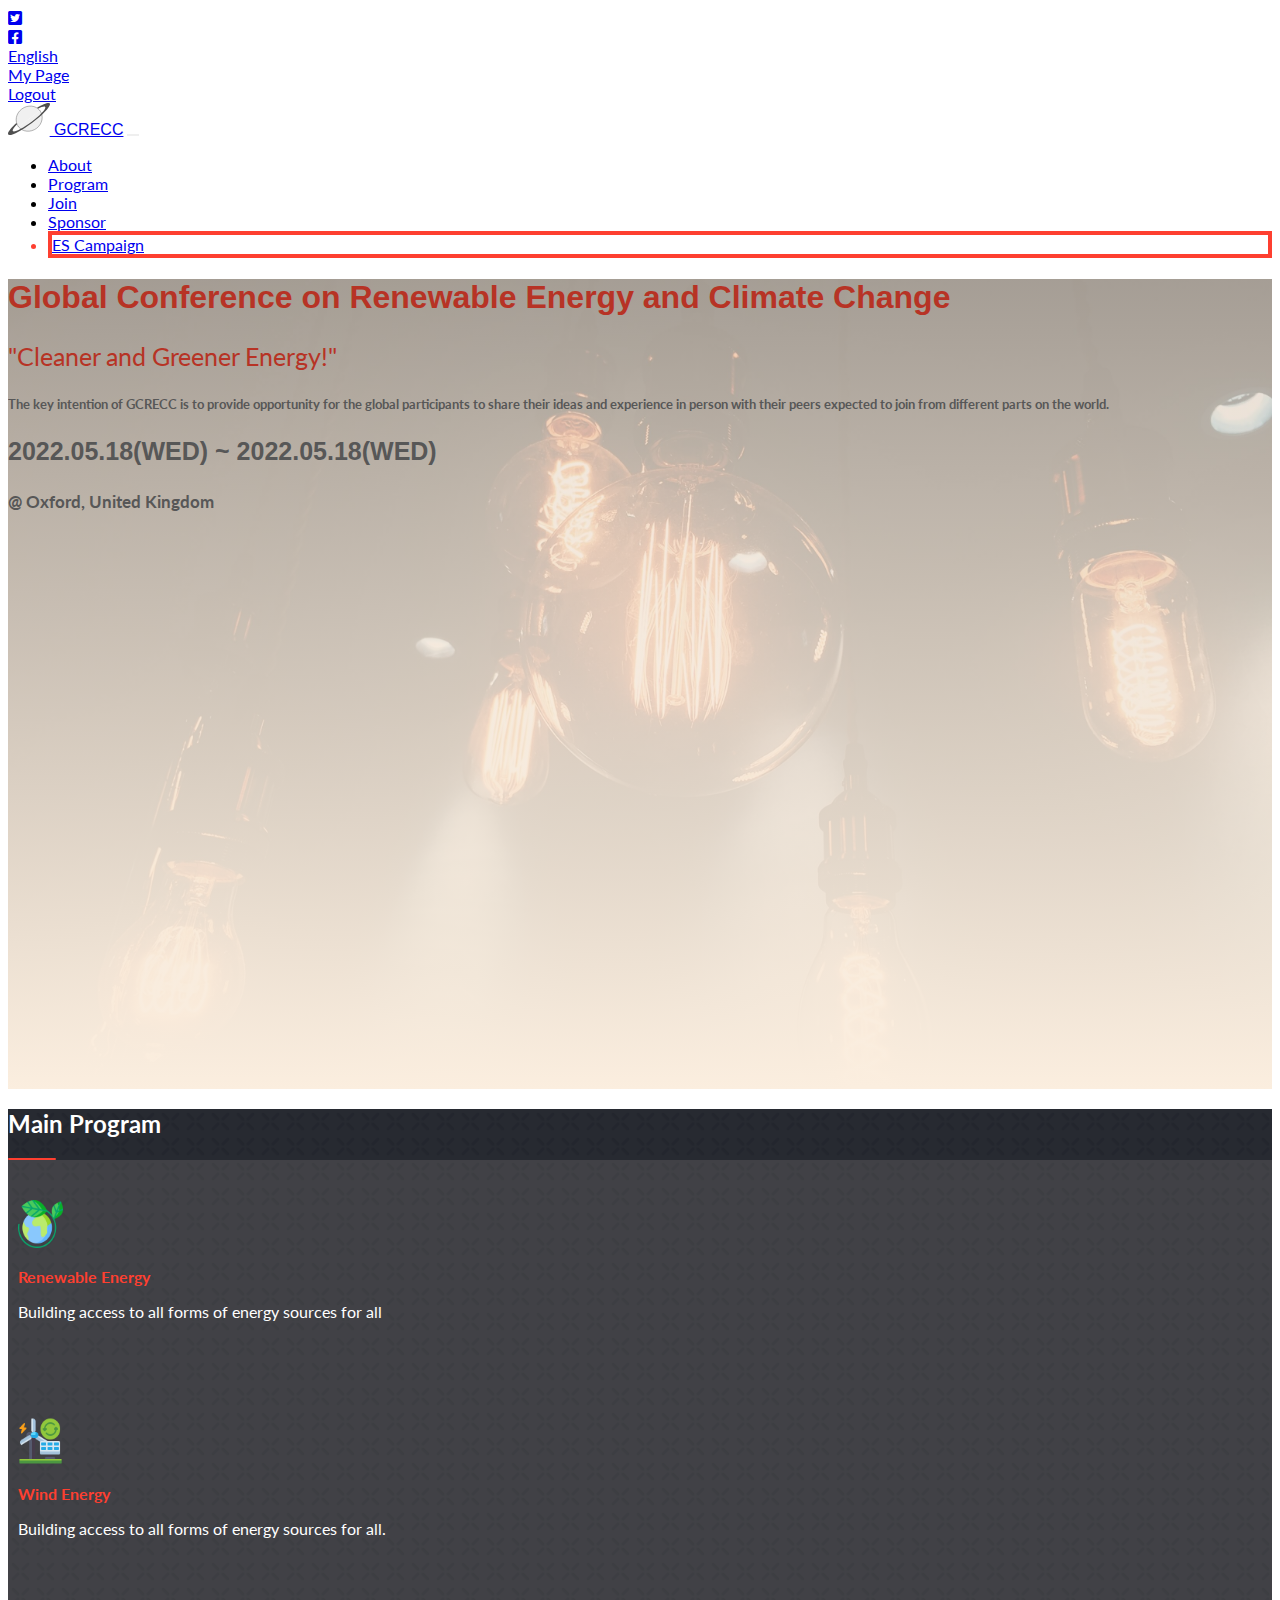
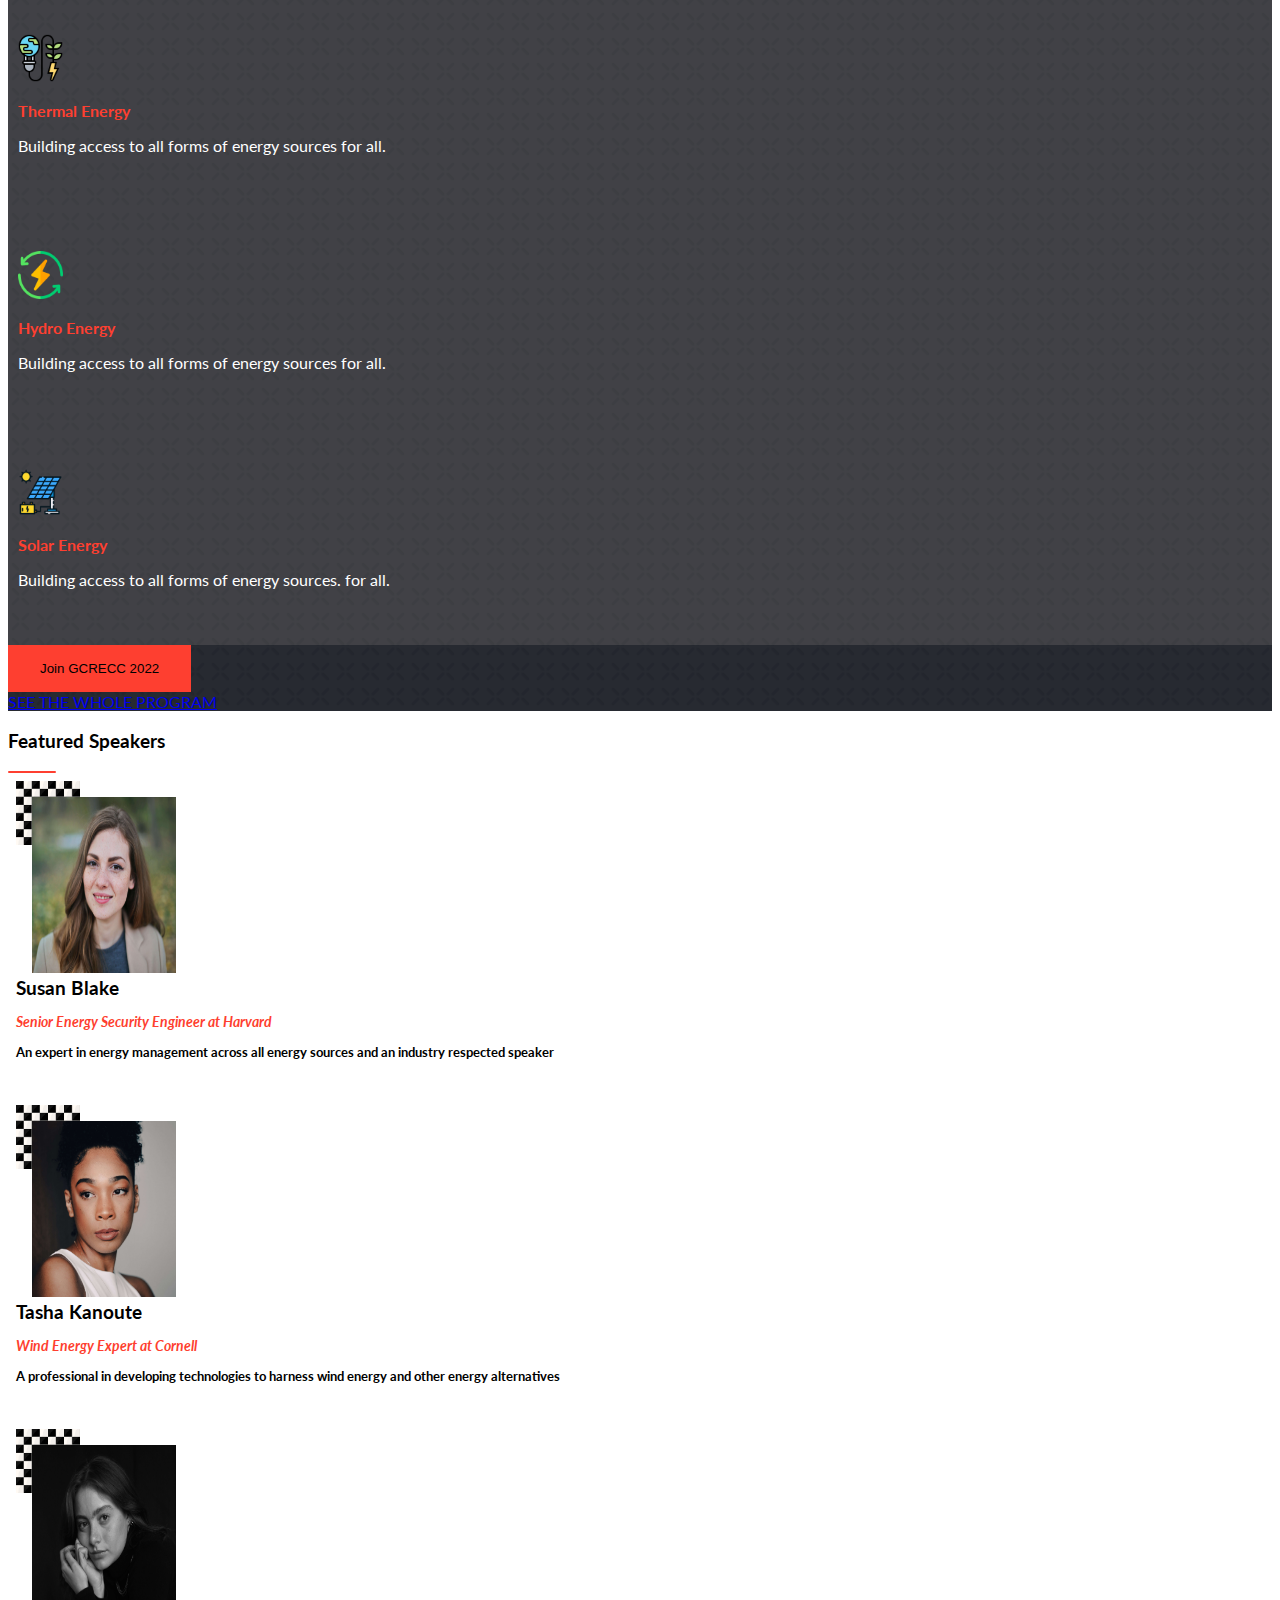
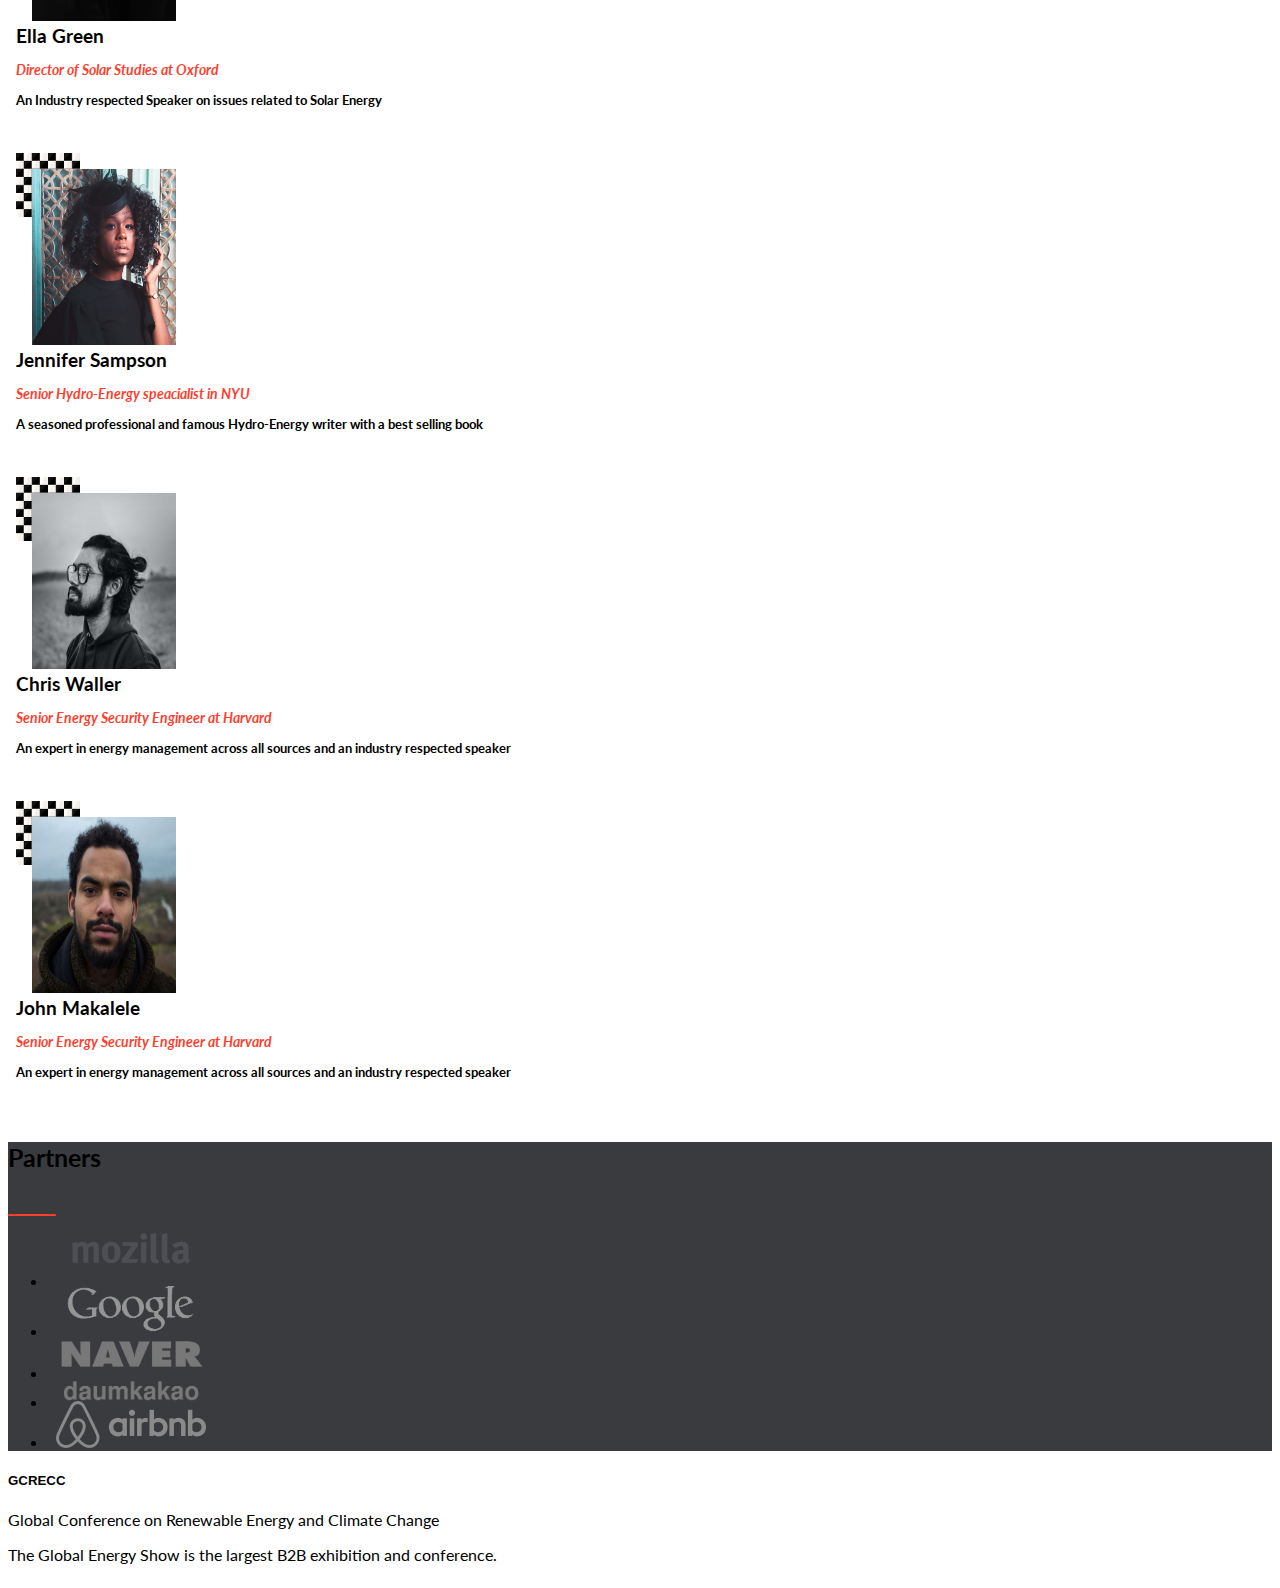
<file: index.html>
<!DOCTYPE html>
<html lang="en">
  <head>
    <meta charset="UTF-8" />
    <meta http-equiv="X-UA-Compatible" content="IE=edge" />
    <meta name="viewport" content="width=device-width, initial-scale=1.0" />

    <!-- bootstrap css -->
    <link href="https://cdn.jsdelivr.net/npm/bootstrap@5.0.2/dist/css/bootstrap.min.css" rel="stylesheet" 
    integrity="sha384-EVSTQN3/azprG1Anm3QDgpJLIm9Nao0Yz1ztcQTwFspd3yD65VohhpuuCOmLASjC" 
    crossorigin="anonymous">
    <!-- external fonts -->
    <link href="http://fonts.cdnfonts.com/css/cocogoose" rel="stylesheet" />
    <link rel="preconnect" href="https://fonts.googleapis.com" />
    <link rel="preconnect" href="https://fonts.gstatic.com" crossorigin />
    <link
      href="https://fonts.googleapis.com/css2?family=Inter:wght@400;800;900&family=Lato:wght@400;700;900&display=swap"
      rel="stylesheet"
    />
    <!-- font awesome CDN -->
    <link
      rel="stylesheet"
      href="//use.fontawesome.com/releases/v5.0.7/css/all.css"
    />
      <!-- local css files -->
    <link rel="stylesheet" href="./css/styles.css"/>
    <link rel="stylesheet" href="./css/desktop.css">
    <title>GCRECC</title>
  </head>
  <body>
    <main>
        <!-- header section -->
        <header>
            <div class="w-100">
                <!-- first Nav -->
                <nav class="first-nav navbar d-none d-sm-none d-md-none d-lg-block bg-dark text-light"  >
                    <div  class="container d-flex justify-content-end col-lg-8">
                        <ul id="first-nav" class="list-unstyled d-flex col-lg-6 justify-content-between fs-6">
                            <li>
                                <a href="#" class="nav-link text-reset"><i class="fab fa-twitter-square "></i></a>
                            </li>
                            <li>
                                <a href="#" class="nav-link text-reset"><i class="fab fa-facebook-square"></i></a>
                            </li>
                            <li>
                                <a href="#" class="nav-link text-reset">English</a>
                            </li>   
                            <li>
                                <a href="#" class="nav-link text-reset">My Page</a>
                            </li>
                            <li>
                                <a href="#" class="nav-link text-reset">Logout</a>
                            </li>
                        </ul>
                    </div>
                    
                </nav>
            </div>
            <!-- second nav -->
            <div class="container">
                <nav class=" navbar navbar-expand-lg navbar-light col-lg-10 mx-auto">
                    <a href="./index.html" class="navbar-brand d-none d-sm-none d-md-none d-lg-block"><img src="./images/background-images/background-svg/elem-4.svg" class="logo-icon" alt="logo icon"> GCRECC</a>
                    <button
                    class="navbar-toggler"
                    type="button"
                    data-bs-toggle="collapse"
                    data-bs-target="#toggleMobileMenu"
                    aria-controls="toggleMobileMenu"
                    aria-expanded="false"
                    aria-label="Toggle navigation">
                    <span class="navbar-toggler-icon hamburger"></span>
                    </button>
                    <div class="collapse navbar-collapse w-100" id="toggleMobileMenu">
                        <ul class="navbar-nav col-lg-8 ms-auto text-center fw-bold text-dark d-flex justify-content-between ">
                            <li>
                                <a href="./about.html" class="nav-link">About</a>
                            </li>
                            <li>
                                <a href="#" class="nav-link">Program</a>
                            </li>
                            <li>
                                <a href="#" class="nav-link">Join</a>
                            </li>
                            <li>
                                <a href="#" class="nav-link">Sponsor</a>
                            </li>
                            <li class="campaign">
                                <a href="#" class="nav-link text-danger ">ES Campaign</a>
                            </li>
                        </ul>
                    </div>

                </nav>
            </div>
            
            
            
        </header>

        <!-- headline section -->
        <section id="headline-section" class="d-flex flex-row justify-content-center w-100 position-relative ">
            <div class="container headline-center col-md-9 d-flex justify-content-start my-auto" >
                <div id="headline-text" class="col-sm-12 col-md-6 position-relative">
                    <h1 id="headline-title" class="text-uppercase">
                        Global Conference on Renewable Energy and Climate Change
                    </h1>
                    <p id="into-text" class="position-absolute bottom-100">"Cleaner and Greener Energy!"</p>
                    <p id="support-text" class="bg-light p-2 border border-5 border-white">The key intention of GCRECC is to provide opportunity for the global participants to share their ideas and experience in person with their peers expected to join 
                        from different parts on the world.</p>
                    <p id="event-date">2022.05.18(WED) ~ 2022.05.18(WED)</p>
                     <p id="location">@ Oxford, United Kingdom</p>
                </div>
            </div>
        </section>

        <!-- program section -->
        <section id="program-section" class="container-fluid py-5 px-2 w-100  d-flex flex-column align-items-center justify-content-center">
            <div class="py-3">
                <h2 id="main-program" class="">Main Program</h2>
            </div>
            <div class="rule my-2"></div>

            <div id="program-items" class="container mx-auto col-md-10 d-md-flex d-sm-grid align-items-center justify-content-center">
                 <!-- item-one -->
                <div class="program-item col-sm-12 col-md-2 mx-auto my-1 mx-1 d-flex flex-md-column justify-content-center">
                    <img src="./images/logo-&-icons/planet-earth.png" alt="project item image" class="project-image">
                    <p class="item-title text-center">Renewable Energy</p>
                    <p class="item-description text-start text-md-center col-sm-6 col-md-12">Building access to all forms of energy sources
                        for all
                    </p>
                </div>

                <!-- item-two -->
                <div class="program-item col-sm-12 col-md-2 mx-auto mx-1 my-1 d-flex flex-md-column justify-content-center text-center">
                    <img src="./images/logo-&-icons/renewable-energy-(1).png" alt="" class="project-image">
                    <p class="item-title text-center" >Wind Energy</p>
                    <p class="item-description text-start text-md-center col-sm-6 col-md-12">Building access to all forms of energy sources
                        for all.
                    </p>
                </div>

                <!-- item-three -->
                <div class="program-item col-sm-12 col-md-2 mx-auto mx-1 my-1 d-flex flex-md-column justify-content-center">
                    <img src="./images/logo-&-icons/renewable-energy-(2).png" alt="" class="project-image">
                    <p class="item-title text-center">Thermal Energy</p>
                    <p class="item-description text-start text-md-center col-sm-6 col-md-12">Building access to all forms of energy sources
                        for all.
                    </p>
                </div>
                
                <!-- item four -->
                <div class="program-item col-sm-12 col-md-2 mx-auto mx-1 my-1 d-flex flex-md-column justify-content-center">
                    <img src="./images/logo-&-icons/renewable-energy.png" alt="" class="project-image">
                    <p class="item-title text-center">Hydro Energy</p>
                    <p class="item-description text-start text-md-center col-sm-6 col-md-12">Building access to all forms of energy sources
                        for all.
                    </p>
                </div>

                <!-- item-five -->
                <div class="program-item col-sm-12 col-md-2 mx-auto mx-1 my-1 d-flex flex-md-column justify-content-center">
                    <img src="./images/logo-&-icons/solar-energy.png" alt="" class="project-image">
                    <p class="item-title text-center">Solar Energy</p>
                    <p class="item-description text-start text-md-center col-sm-6 col-md-12">Building access to all forms of energy sources.
                        for all.
                    </p>
                </div>
            </div>

            <button id="program-button" type="button" class="d-sm-block d-md-none d-lg-none my-2 text-light "> Join GCRECC 2022</button>

            <div id="program-link" class="my-5"><a href="#" class="text-light d-none d-sm-none d-md-block d-lg-block">SEE THE WHOLE PROGRAM</a></div>
        </section>

        <!-- speakers section -->
        <div id="speakers-section" class=" d-flex flex-column align-items-center justify-content-center py-3 bg-light">
        </div>

        <!-- partners-section -->
        <section class="partners-section py-3">
            <div class="partners-center container d-flex flex-column align-items-center justify-content-center ">
            <h5 class="partners-title text-light fw-bold">Partners</h5>
            <div class="rule mb-3"></div>
                <ul class="partners d-flex col-sm-13 flex-wrap list-unstyled mt-3 justify-content-center">
                    <li><img src="./images/partners/mozilla.png" class="partner-img" alt=""></li>
                    <li><img src="./images/partners/google.png" class="partner-img" alt=""></li>
                    <li><img src="./images/partners/naver.png" class="partner-img" alt=""></li> 
                    <li><img src="./images/partners/daumkakao.png" class="partner-img" alt=""></li>
                    <li><img src="/images/partners/airbnb.png" class="partner-img" alt=""></li>
                </ul>
            </div> 
        </section>


        <!-- footer section -->

        <section class="footer-section container-fluid footer-content   py-5 bg-light">
                <div class="d-flex justify-content-between py-2">
                    <div class=" w-50 text-center">
                        <h5 class="footer-logo py-3">
                            GCRECC
                        </h5>
                    </div>
                    <div class="footer-text fw-bold w-50">
                        Global Conference on Renewable Energy and Climate Change
                        <p> The Global Energy Show is the largest B2B exhibition and conference.</p>
                    </div>
                </div>
        </section>

       <!-- bootstrap JS -->
       <script src="https://cdn.jsdelivr.net/npm/bootstrap@5.0.2/dist/js/bootstrap.bundle.min.js" 
       integrity="sha384-MrcW6ZMFYlzcLA8Nl+NtUVF0sA7MsXsP1UyJoMp4YLEuNSfAP+JcXn/tWtIaxVXM" crossorigin="anonymous"></script>

       <script src="/js/script.js"></script> 
    </main>
  </body>
</html>
</file>
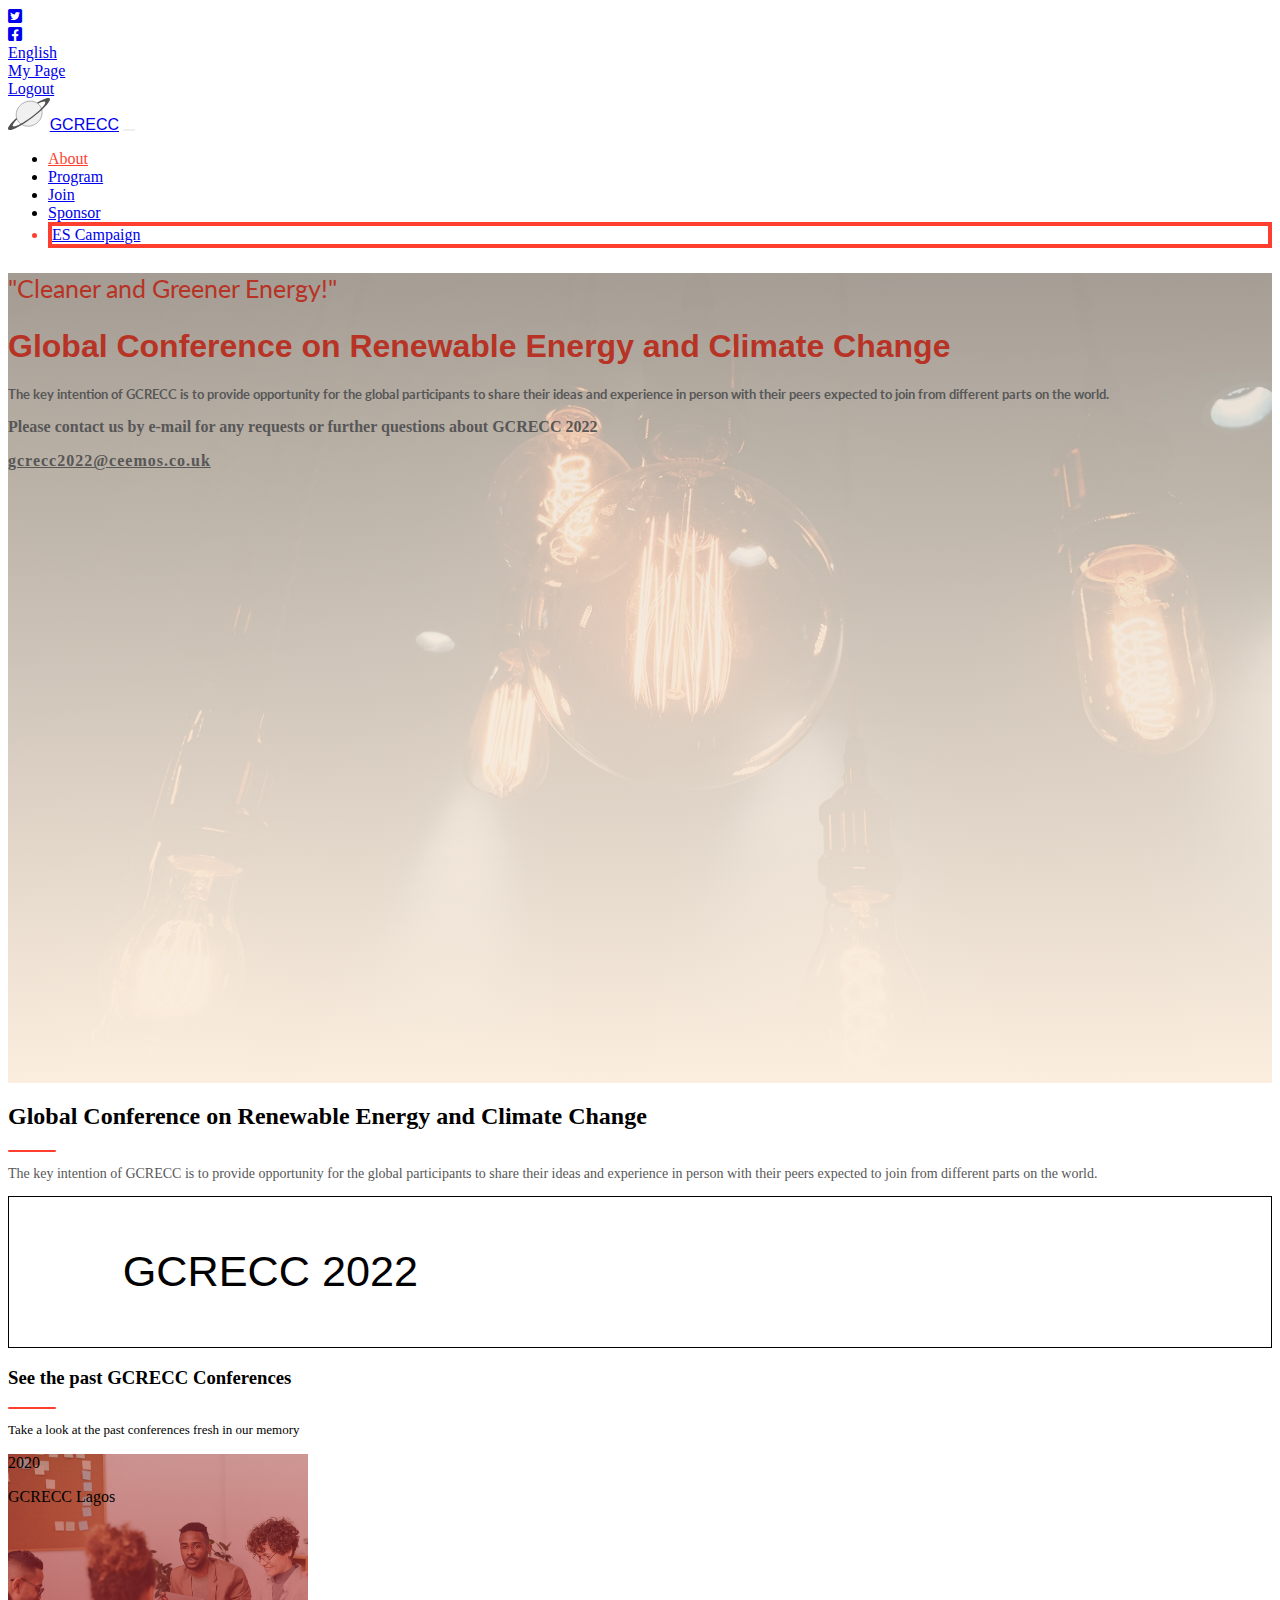
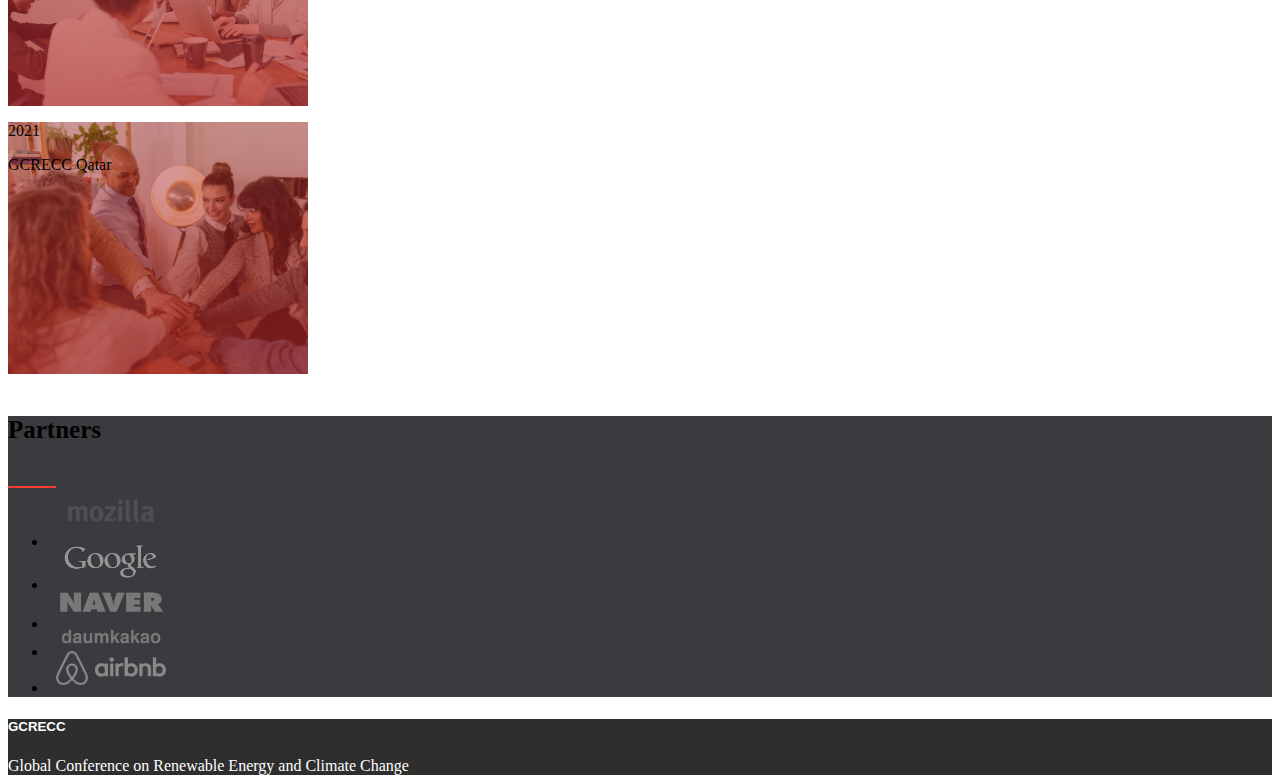
<file: about.html>
<!DOCTYPE html>
<html lang="en">
  <head>
    <meta charset="UTF-8" />
    <meta http-equiv="X-UA-Compatible" content="IE=edge" />
    <meta name="viewport" content="width=device-width, initial-scale=1.0" />
    <!-- bootstrap css -->
    <link
      href="https://cdn.jsdelivr.net/npm/bootstrap@5.0.2/dist/css/bootstrap.min.css"
      rel="stylesheet"
      integrity="sha384-EVSTQN3/azprG1Anm3QDgpJLIm9Nao0Yz1ztcQTwFspd3yD65VohhpuuCOmLASjC"
      crossorigin="anonymous"
    />
    <!-- external fonts -->
    <link href="http://fonts.cdnfonts.com/css/cocogoose" rel="stylesheet" />
    <link rel="preconnect" href="https://fonts.googleapis.com" />
    <link rel="preconnect" href="https://fonts.gstatic.com" crossorigin />
    <link
      href="https://fonts.googleapis.com/css2?family=Inter:wght@400;800;900&family=Lato:wght@400;700;900&display=swap"
      rel="stylesheet"
    />
    <!-- font awesome CDN -->
    <link
      rel="stylesheet"
      href="https://use.fontawesome.com/releases/v5.0.7/css/all.css"
    />
    <!-- local css files -->
    <link rel="stylesheet" href="./css/desktop.css" />
    <link rel="stylesheet" href="./css/styles.css" />
    <title>About the Conference</title>
  </head>
  <body>
    <header>
      <div class="w-100">
        <!-- first Nav -->
        <nav
          class=" first-nav navbar d-none d-sm-none d-md-none d-lg-block bg-dark text-light"
        >
          <div class="container d-flex justify-content-end col-lg-8">
            <ul
              id="first-nav"
              class="list-unstyled d-flex col-lg-6 justify-content-between fs-6"
            >
              <li>
                <a href="#" class="nav-link text-reset"
                  ><i class="fab fa-twitter-square"></i
                ></a>
              </li>
              <li>
                <a href="#" class="nav-link text-reset"
                  ><i class="fab fa-facebook-square"></i
                ></a>
              </li>
              <li>
                <a href="#" class="nav-link text-reset">English</a>
              </li>
              <li>
                <a href="#" class="nav-link text-reset">My Page</a>
              </li>
              <li>
                <a href="#" class="nav-link text-reset">Logout</a>
              </li>
            </ul>
          </div>
        </nav>
      </div>
      <!-- second nav -->
      <div class="container">
        <nav class="navbar navbar-expand-lg navbar-light col-lg-10 mx-auto">
          <a
            href="./index.html"
            class="navbar-brand d-none d-sm-none d-md-none d-lg-block"
            ><img
              src="./images/background-images/background-svg/elem-4.svg"
              class="logo-icon"
              alt="logo icon"
            />GCRECC</a
          >
          <button
            class="navbar-toggler"
            type="button"
            data-bs-toggle="collapse"
            data-bs-target="#toggleMobileMenu"
            aria-controls="toggleMobileMenu"
            aria-expanded="false"
            aria-label="Toggle navigation"
          >
            <span class="navbar-toggler-icon hamburger"></span>
          </button>
          <div class="collapse navbar-collapse w-100" id="toggleMobileMenu">
            <ul
              class="navbar-nav col-lg-8 ms-auto text-center fw-bold text-dark d-flex justify-content-between"
            >
              <li>
                <a href="./about.html" class="nav-link active-link">About</a>
              </li>
              <li>
                <a href="#" class="nav-link">Program</a>
              </li>
              <li>
                <a href="#" class="nav-link">Join</a>
              </li>
              <li>
                <a href="#" class="nav-link">Sponsor</a>
              </li>
              <li class="campaign">
                <a href="#" class="nav-link text-danger">ES Campaign</a>
              </li>
            </ul>
          </div>
        </nav>
      </div>
    </header>

    <!-- headline section -->
    <section
      id="headline-section"
      class="d-flex flex-row justify-content-center w-100 position-relative"
    >
      <div
        class="container headline-center col-md-9 d-flex justify-content-center my-auto"
      >
        <div
          id="headline-text"
          class="col-sm-12 col-md-6 text-center position-relative"
        >
          <p id="into-text" class="bottom-100 d-lg-none">
            "Cleaner and Greener Energy!"
          </p>
          <h1 id="headline-title" class="text-uppercase text-center">
            Global Conference on Renewable Energy and Climate Change
          </h1>
          <p
            id="support-text"
            class="bg-light p-2 border border-5 border-white"
          >
            The key intention of GCRECC is to provide opportunity for the global
            participants to share their ideas and experience in person with
            their peers expected to join from different parts on the world.
          </p>
          <p class="contact">
            Please contact us by e-mail for any requests or further questions
            about GCRECC 2022
          </p>
          <a href="#" class="about-link">gcrecc2022@ceemos.co.uk</a>
        </div>
      </div>
    </section>

    <!-- about conference section -->
    <section
      class="about container text-center d-flex flex-column justify-content-center align-items-center py-5 col-sm-10 col-md-9 col-lg-7"
    >
      <h2 class="about-title">
        Global Conference on Renewable Energy and Climate Change
      </h2>
      <div class="rule"></div>
      <p class="about-support-text my-3">
        The key intention of GCRECC is to provide opportunity for the global
        participants to share their ideas and experience in person with their
        peers expected to join from different parts on the world.
      </p>
      <div class="logo-large my-5">GCRECC 2022</div>
      <h3 class="">See the past GCRECC Conferences</h3>
      <div class="rule"></div>
      <p class="conference-text my-3">
        Take a look at the past conferences fresh in our memory
      </p>

      <!-- past fonferences -->
      <div
        class="container past-conferences d-flex gap-3 justify-content-center w-100 flex-wrap fs-5"
      >
        <!-- conference one -->
        <div
          id="conf1"
          class="conference fw-bold text-light d-flex flex-column justify-content-center"
        >
          <p class="year">2020</p>
          <p class="location">GCRECC Lagos</p>
        </div>

        <!-- conference two -->
        <div
          id="conf2"
          class="conference fw-bold text-light d-flex flex-column justify-content-center"
        >
          <p class="year">2021</p>
          <p class="location">GCRECC Qatar</p>
        </div>
      </div>
    </section>

    <!-- partners-section -->
    <section class="partners-section py-3 d-md-none">
      <div
        class="partners-center container d-flex flex-column align-items-center justify-content-center"
      >
        <h5 class="partners-title text-light fw-bold">Partners</h5>
        <div class="rule mb-3"></div>
        <ul
          class="partners d-flex col-sm-13 flex-wrap list-unstyled mt-3 justify-content-center"
        >
          <li>
            <img
              src="/images/partners/mozilla.png"
              class="partner-img"
              alt=""
            />
          </li>
          <li>
            <img src="/images/partners/google.png" class="partner-img" alt="" />
          </li>
          <li>
            <img src="/images/partners/naver.png" class="partner-img" alt="" />
          </li>
          <li>
            <img
              src="/images/partners/daumkakao.png"
              class="partner-img"
              alt=""
            />
          </li>
          <li>
            <img src="/images/partners/airbnb.png" class="partner-img" alt="" />
          </li>
        </ul>
      </div>
    </section>

    <!-- footer section -->

    <section
      id="about-footer"
      class="footer-section container-fluid footer-content d-flex align-items-center justify-content-center py-5"
    >
      <div class="w-50 text-center">
        <h5 class="footer-logo">GCRECC</h5>
      </div>
      <div class="footer-text fw-bold w-50">
        Global Conference on Renewable Energy and Climate Change
      </div>
    </section>

    <!-- bootstrap JS -->
    <script
      src="https://cdn.jsdelivr.net/npm/bootstrap@5.0.2/dist/js/bootstrap.bundle.min.js"
      integrity="sha384-MrcW6ZMFYlzcLA8Nl+NtUVF0sA7MsXsP1UyJoMp4YLEuNSfAP+JcXn/tWtIaxVXM"
      crossorigin="anonymous"
    ></script>

    <script src="/js/script.js"></script>
  </body>
</html>
</file>
<file: css/styles.css>
main {
  overflow-x: hidden;
  max-width: 100vw;
  font-family: 'lato', Arial, Helvetica, sans-serif;
}

/* nav styles */

.first-nav {
  padding: 0;
  margin: 0;
}

.first-nav > .container {
  padding: 0;
}

#first-nav {
  padding: 0;
  margin: 0;
}

.navbar-brand {
  font-family: 'cocogoose', Arial, Helvetica, sans-serif;
}

.campaign {
  color: #fe3f30;
  border: solid #fe3f30 4px;
}

.navbar-toggler {
  border: none;
}

.navbar-light .navbar-toggler-icon {
  font-size: 30px;
  color: black;
  background-image: url("data:image/svg+xml,%3csvg xmlns='http://www.w3.org/2000/svg' viewBox='0 0 30 30'%3e%3cpath stroke='rgba%280, 0, 0, 1%29' stroke-linecap='round' stroke-miterlimit='10' stroke-width='2' d='M4 7h22M4 15h22M4 23h22'/%3e%3c/svg%3e");
}

.logo-icon {
  height: 2rem;
}

.active-link {
  color: #fe3f30 !important;
}

/* headline styles */

#headline-section {
  background: linear-gradient(rgba(251, 238, 223, 0.62), rgba(251, 238, 223, 3.91)), url(../images/background-images/headline-background.jpg);
  background-size: cover;
  height: 90vh;
  font-weight: 700;
  color: #b73325;
}

#headline-title {
  font-family: 'cocogoose', Arial, Helvetica, sans-serif;
}

#into-text {
  font-family: 'Lato', Arial, Helvetica, sans-serif;
  font-weight: lighter;
  font-size: 25px;
}

#support-text {
  font-family: 'lato', Arial, Helvetica, sans-serif;
  color: #575757;
  font-size: 13px;
}

#event-date {
  font-family: 'cocogoose', sans-serif;
  color: #575757;
  font-size: 25px;
}

#location {
  color: #575757;
  font-size: 17px;
}

/* program section */

#program-section {
  background: url(../images/background-images/program-bg.png);
  background-size: auto;
  background-color: #272a31;
  height: auto;
  color: white;
}

.rule {
  background: #fe3f30;
  width: 3rem;
  height: 2px;
  border-radius: 10px;
}

.project-image {
  color: white;
  height: 3rem;
  width: 45px;
  margin: 0 auto;
}

.item-title {
  color: #fe3f30;
  font-weight: bolder;
}

.program-item {
  background: rgba(251, 238, 223, 0.12);
  padding: 40px 10px;
}

#program-button {
  background-color: #fe3f30;
  border: none;
  padding: 1rem 2rem;
}

/* speakers section */
.speaker-wrapper {
  flex-wrap: wrap;
}

.speaker-name {
  font-weight: bold;
  font-size: 19px;
  padding: 0;
  margin: 0;
}

.speaker-item {
  position: relative;
  padding: 0.5rem;
  z-index: 999;
  margin-bottom: 1rem;
}

.speaker-pic {
  height: 11rem;
  width: 9rem;
  z-index: 99;
  padding-left: 1rem;
  padding-top: 1rem;
}

.speaker-image-background {
  height: 4rem;
  position: absolute;
  z-index: -1;
}

.speaker-designation {
  color: #fe3f30;
  font-size: 14px;
  font-style: italic;
  font-weight: bold;
}

.speaker-desc {
  font-size: 13px;
  font-weight: bold;
}

/* partners section styles */
.partners-section {
  background: #3a3b3f;
}

.partner-img {
  width: 110px;
  margin-bottom: 0.5rem;
}

.partners :nth-child(1) {
  margin-top: -10px;
}

.partners-title {
  font-size: 25px;
}

/* footer section styles */
.footer-logo {
  font-family: 'cocogoose', Arial, Helvetica, sans-serif;
}

#about-footer {
  background: #2e2e2e;
}

/* about conference styles */

.about-link {
  color: #575757;
  letter-spacing: 1px;
}

.about-support-text {
  font-size: 14px;
  color: #575757;
}

.contact {
  color: #575757;
}

.logo-large {
  font-family: 'cocogoose', Arial, Helvetica, sans-serif;
  font-size: 2.7rem;
  border: solid 1px black;
  padding: 4% 9%;
}

.conference-text {
  font-size: 13px;
}

#conf1 {
  background: linear-gradient(rgba(172, 40, 40, 0.419), rgba(172, 40, 40, 0.719)), url(../images/past-conferences/conf-1.jpg);
  background-size: cover;
  height: 28vh;
  width: 100%;
  width: 300px;
}

#conf2 {
  background: linear-gradient(rgba(172, 40, 40, 0.419), rgba(172, 40, 40, 0.719)), url(../images/past-conferences/conf-2.jpg);
  background-size: cover;
  height: 12rem;
  height: 28vh;
  width: 300px;
}
</file>
<file: css/desktop.css>
@media screen and (min-width: 684px) {
  /* project section styles */
  .partner-img {
    width: 150px;
    margin: 0 0.5rem;
  }

  /* about page styles */

  #about-footer {
    background-color: rgb(65, 66, 70);
    color: white;
  }
}
</file>
